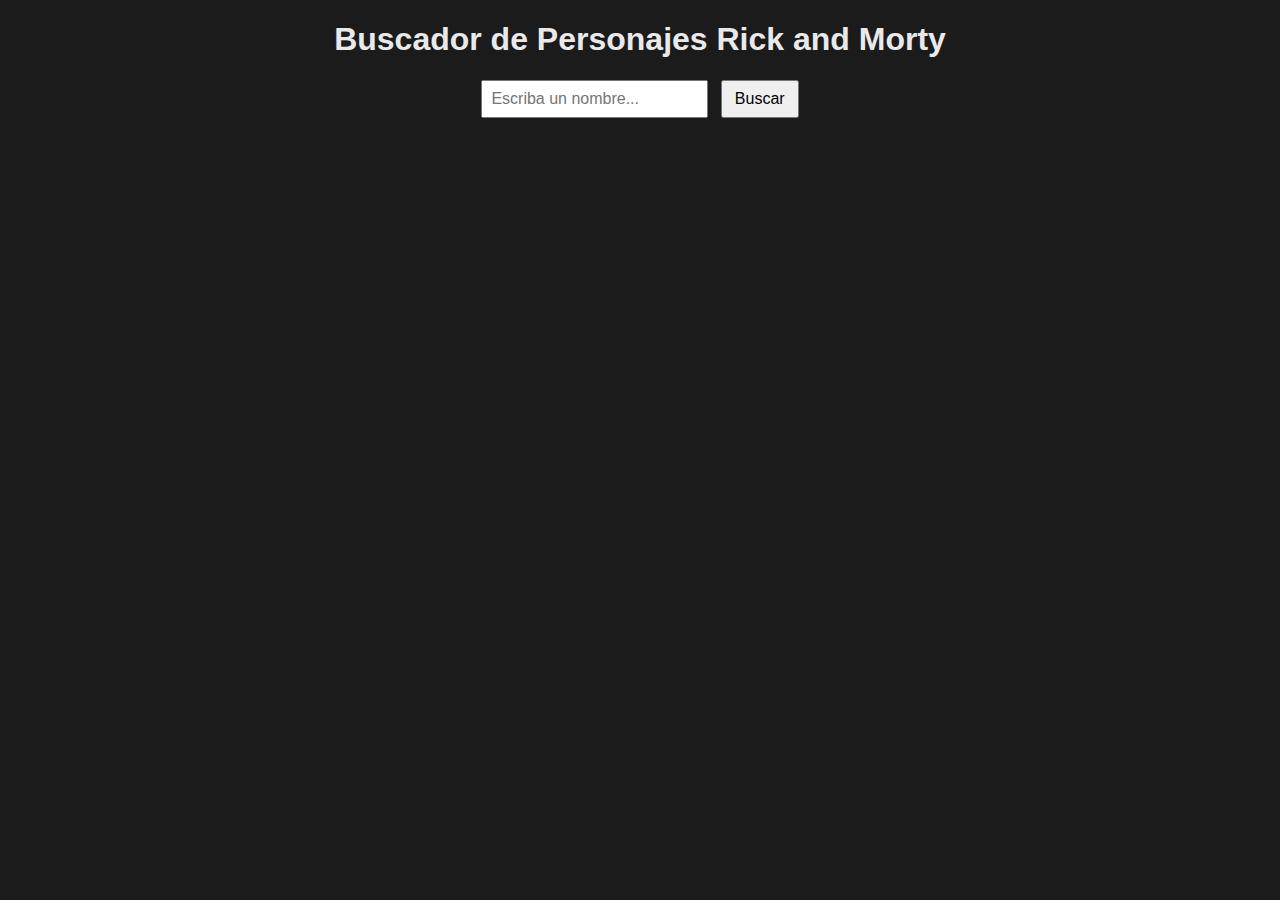
<file: DIA7/index.html>
<!DOCTYPE html>
<html lang="en">
<head>
    <meta charset="UTF-8">
    <meta name="viewport" content="width=device-width, initial-scale=1.0">
    <link rel="stylesheet" href="css/style.css">
    <title>Document</title>
</head>
<body>
    <h1>Buscador de Personajes Rick and Morty</h1>
    <div class="search">
        <input type="text" id="nameInput" placeholder="Escriba un nombre...">
        <button id="searchBtn">Buscar</button>
    </div>
    <div class="results" id="results">

    </div>
</body>
<script src="scripts/script.js"></script>
</html>
</file>
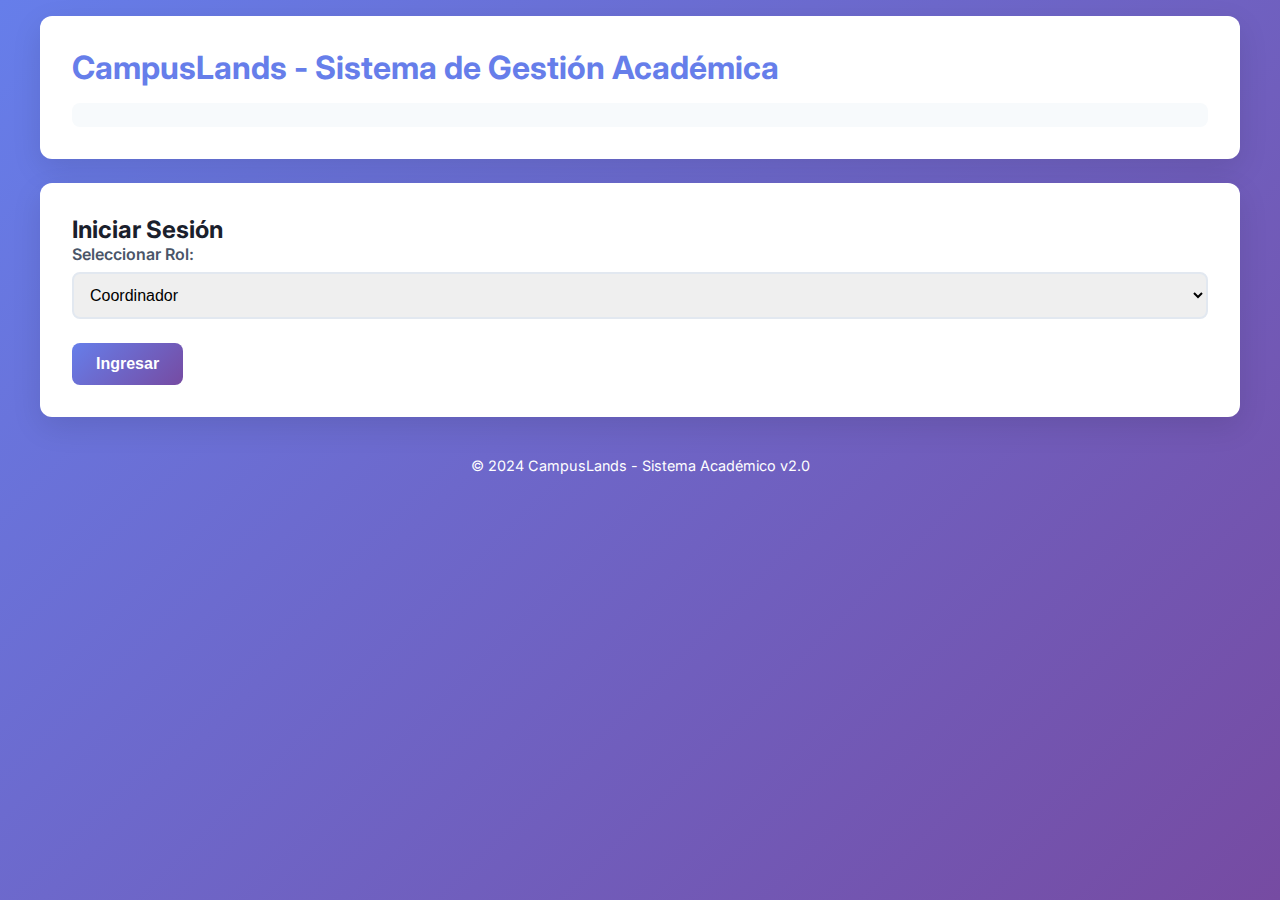
<file: DIA1/Ejercicio-de-practica/index.html>
<!DOCTYPE html>
<html lang="es">
<head>
    <meta charset="UTF-8">
    <meta name="viewport" content="width=device-width, initial-scale=1.0">
    <title>CampusLands - Sistema de Gestión Académica</title>
    <link rel="stylesheet" href="./styles/style.css">
</head>
<body>
    <div class="container">
        <header class="header">
            <h1>CampusLands - Sistema de Gestión Académica</h1>
            <div id="userInfo" class="user-info"></div>
        </header>

        <main class="main-content">
            <div id="loginSection" class="section">
                <h2>Iniciar Sesión</h2>
                <div class="form-group">
                    <label>Seleccionar Rol:</label>
                    <select id="rolSelect" class="input">
                        <option value="Coordinador">Coordinador</option>
                        <option value="Trainer">Trainer</option>
                        <option value="Camper">Camper</option>
                    </select>
                </div>
                <button onclick="iniciarSesion()" class="btn btn-primary">Ingresar</button>
            </div>

            <div id="menuSection" class="section hidden">
                <h2>Menú Principal</h2>
                <div id="menuOptions" class="menu-grid"></div>
                <button onclick="cerrarSesion()" class="btn btn-secondary">Cerrar Sesión</button>
            </div>

            <div id="formSection" class="section hidden">
                <button onclick="volverMenu()" class="btn btn-back">← Volver al Menú</button>
                <div id="formContent"></div>
            </div>
        </main>

        <footer class="footer">
            <p>© 2024 CampusLands - Sistema Académico v2.0</p>
        </footer>
    </div>

    <script src="./scripts/data.js"></script>
    <script src="./scripts/storage.js"></script>
    <script src="./scripts/campers.js"></script>
    <script src="./scripts/trainers.js"></script>
    <script src="./scripts/rutas.js"></script>
    <script src="./scripts/matriculas.js"></script>
    <script src="./scripts/evaluaciones.js"></script>
    <script src="./scripts/reportes.js"></script>
    <script src="./scripts/main.js"></script>
</body>
</html>
</file>
<file: DIA7/css/style.css>
body {
    font-family: Arial, Helvetica, sans-serif;
    background-color: rgb(27, 27, 27);
    color: rgb(233, 233, 233);
}
h1 {
    text-align: center;
}
.search {
    text-align: center;
    margin-bottom: 20px;
}
input {
    padding: 8px;
    font-size: 16px;
}
button {
    padding: 8px 12px;
    font-size: 16px;
    margin-left: 8px;
    cursor: pointer;
}

.results  {
    display: flex;
    flex-wrap: wrap;
    gap: 10px;
    justify-content: center;
}
.card {
    background: rgb(31, 31, 31);
    border: 2px solid rgb(43, 43, 43);
    border-radius: 8px;
    width: 180px;
    padding: 10px;
    text-align: center;
}
.card img {
    width: 100%;
    border-radius: 8px;
}
</file>
<file: DIA1/Ejercicio-de-practica/styles/style.css>
@import url('https://fonts.googleapis.com/css2?family=Inter:wght@400;600;700&display=swap');

* { margin: 0; padding: 0; box-sizing: border-box; }

body {
    font-family: 'Inter', sans-serif;
    background: linear-gradient(135deg, #667eea 0%, #764ba2 100%);
    min-height: 100vh;
    color: #1a202c;
    padding: 1rem;
}

.container { max-width: 1200px; margin: 0 auto; }

.header, .section {
    background: white;
    padding: 2rem;
    border-radius: 12px;
    box-shadow: 0 10px 30px rgba(0,0,0,0.1);
    margin-bottom: 1.5rem;
}

.header h1 { font-size: 2rem; color: #667eea; margin-bottom: 0.5rem; }
.subtitle { color: #718096; }
.user-info { margin-top: 1rem; padding: 0.75rem; background: #f7fafc; border-radius: 8px; font-weight: 600; }

.hidden { display: none !important; }

.menu-grid { display: grid; grid-template-columns: repeat(auto-fit, minmax(250px, 1fr)); gap: 1rem; margin-top: 1rem; }
.menu-item { background: linear-gradient(135deg, #667eea, #764ba2); color: white; padding: 1.5rem; border-radius: 10px; border: none; cursor: pointer; font-size: 1rem; font-weight: 600; transition: transform 0.2s; }
.menu-item:hover { transform: translateY(-3px); }

.form-group { margin-bottom: 1.5rem; }
.form-group label { display: block; margin-bottom: 0.5rem; font-weight: 600; color: #4a5568; }
.input, select, textarea { width: 100%; padding: 0.75rem; border: 2px solid #e2e8f0; border-radius: 8px; font-size: 1rem; }
.input:focus, select:focus { outline: none; border-color: #667eea; }

.btn { padding: 0.75rem 1.5rem; border: none; border-radius: 8px; font-size: 1rem; font-weight: 600; cursor: pointer; transition: all 0.2s; }
.btn-primary { background: linear-gradient(135deg, #667eea, #764ba2); color: white; }
.btn-primary:hover { transform: translateY(-2px); }
.btn-secondary { background: #4a5568; color: white; margin-top: 1rem; }
.btn-back { background: #718096; color: white; margin-bottom: 1rem; }

table { width: 100%; border-collapse: collapse; background: white; border-radius: 8px; overflow: hidden; margin-top: 1rem; }
th { background: #2d3748; color: white; padding: 1rem; text-align: left; }
td { padding: 0.75rem 1rem; border-bottom: 1px solid #e2e8f0; }
tr:hover { background: #f7fafc; }

.alert { padding: 1rem; border-radius: 8px; margin: 1rem 0; }
.alert-success { background: #c6f6d5; color: #22543d; border-left: 4px solid #48bb78; }
.alert-error { background: #fed7d7; color: #742a2a; border-left: 4px solid #f56565; }

.stats-grid { display: grid; grid-template-columns: repeat(auto-fit, minmax(200px, 1fr)); gap: 1rem; margin: 1.5rem 0; }
.stat-card { background: linear-gradient(135deg, #f093fb, #f5576c); color: white; padding: 1.5rem; border-radius: 10px; text-align: center; }
.stat-number { font-size: 2.5rem; font-weight: 700; }
.stat-label { font-size: 0.9rem; opacity: 0.9; }

.footer { text-align: center; color: white; padding: 1rem; font-size: 0.9rem; }

@media (max-width: 768px) {
    .header h1 { font-size: 1.5rem; }
    .menu-grid { grid-template-columns: 1fr; }
}
</file>
